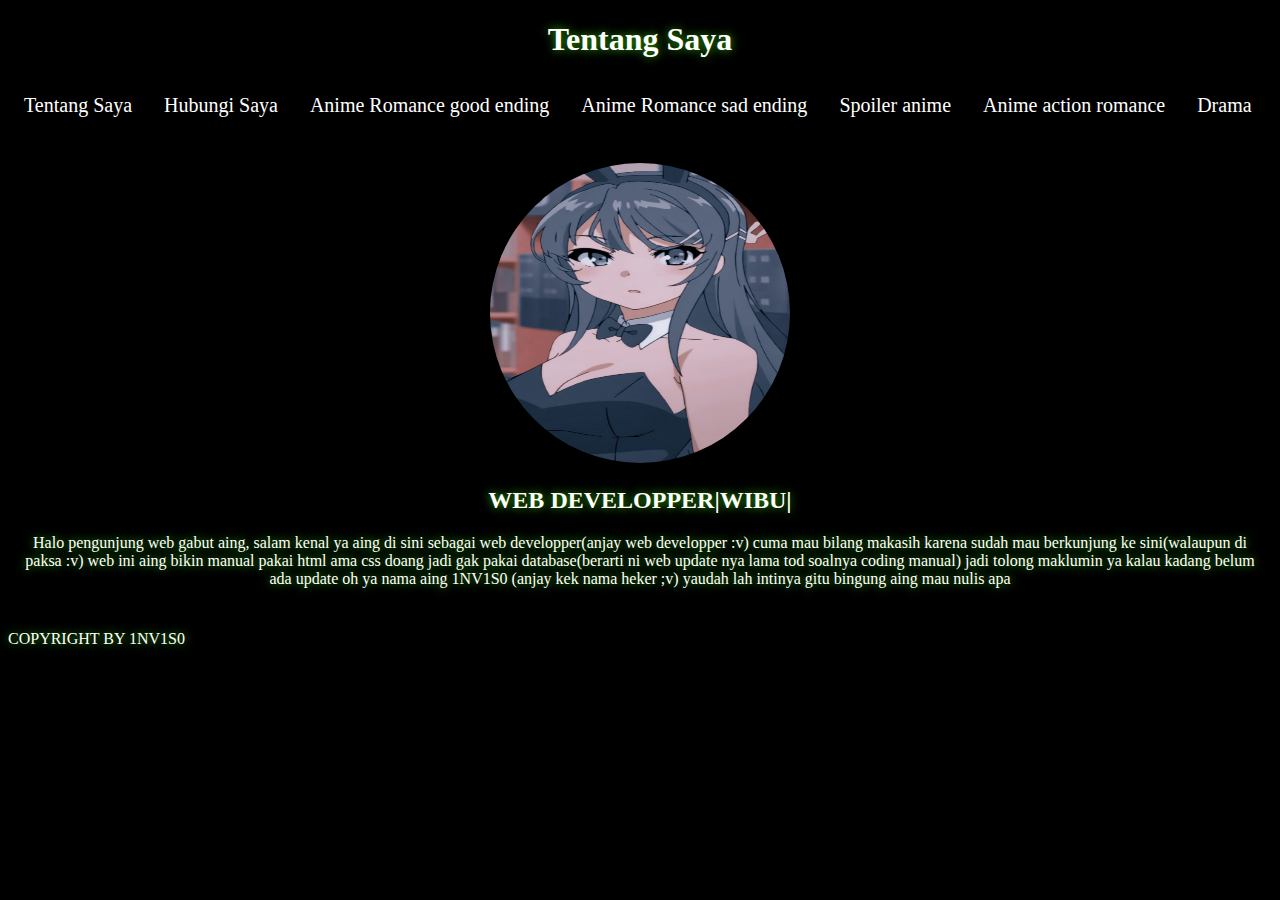
<file: index.html>
<!DOCTYPE html>
<html lang="en">
<head>
    <meta charset="UTF-8">
    <meta http-equiv="X-UA-Compatible" content="IE=edge">
    <meta name="viewport" content="width=device-width, initial-scale=1.0">
    <title>Tentang saya</title>
    <link rel="stylesheet" href="profil.css">
 </head>
<body>
    <div class="container">
    <div class="header">
    <h1>Tentang Saya</h1>
    </div>
    <div class="navigasi">
    <ul>
        <li><a href="index.html">Tentang Saya</a></li>
        <li><a href="">Hubungi Saya</a></li>
        <li><a href="anime-romance-good-ending.html">Anime Romance good ending</a></li>
        <li><a href="">Anime Romance sad ending</a></li>
        <li><a href="">Spoiler anime</a></li>
        <li><a href="">Anime action romance</a></li>
        <li><a href="">Drama</a></li>
     </ul>
     </div>
     <div class="content">
         <img src="images/Mai _3.jpg" alt="" class="gambar"> 
         <h2>
             WEB DEVELOPPER|WIBU|
         </h2>
         <p>
            Halo pengunjung web gabut aing, salam kenal ya aing di sini sebagai web  developper(anjay web developper :v) cuma mau bilang makasih karena sudah mau berkunjung ke sini(walaupun di paksa :v) web ini aing bikin manual pakai html ama css doang jadi gak pakai database(berarti ni web update nya lama tod soalnya coding manual) jadi tolong maklumin ya kalau kadang belum ada update  oh ya nama aing 1NV1S0 (anjay kek nama heker ;v) yaudah lah intinya gitu bingung aing mau nulis apa
         </p>
     </div>
     <div class="footer">
         <p>
             COPYRIGHT BY 1NV1S0
         </p>
     </div>
    </div>
</body>
</html>
</file>
<file: profil.css>
.container {
    margin: auto;
}
.header {
    color: #FFFFFF;
    text-shadow: 0 0 10px #32af00;
    color: #FFFFFF;
    text-align: center;
}
.navigasi ul {
    list-style-type: none;
    margin: 0;
    padding: 0;
    overflow: hidden;
    background-color: #000000;
  }
  
 .navigasi li {
    float: left;
  }
  
 .navigasi li a {
    display: block;
    color: white;
    text-align: center;
    padding: 14px 16px;
    text-decoration: none;
    font-family: "Times New Roman", Times, serif;
    font-size: 20px;
  }
  
 .navigasi li a:hover {
    background-color: #004103;
  }
  .footer {
    color: #FFFFFF;
    text-shadow: 0 0 10px #32af00;
    color: #FFFFFF;
}
body{
    background-color: black;
}

.gambar {
    width: 300px;
    height: 300px;
    margin-top: 1%;
    border-radius: 100%;   
}
.content {
    padding: 10px;
    color: #FFFFFF;
    text-shadow: 0 0 10px #32af00;
    color: #FFFFFF;
    margin-top: 10px;
    margin-bottom: 10px;
    text-align: center;
}
</file>
